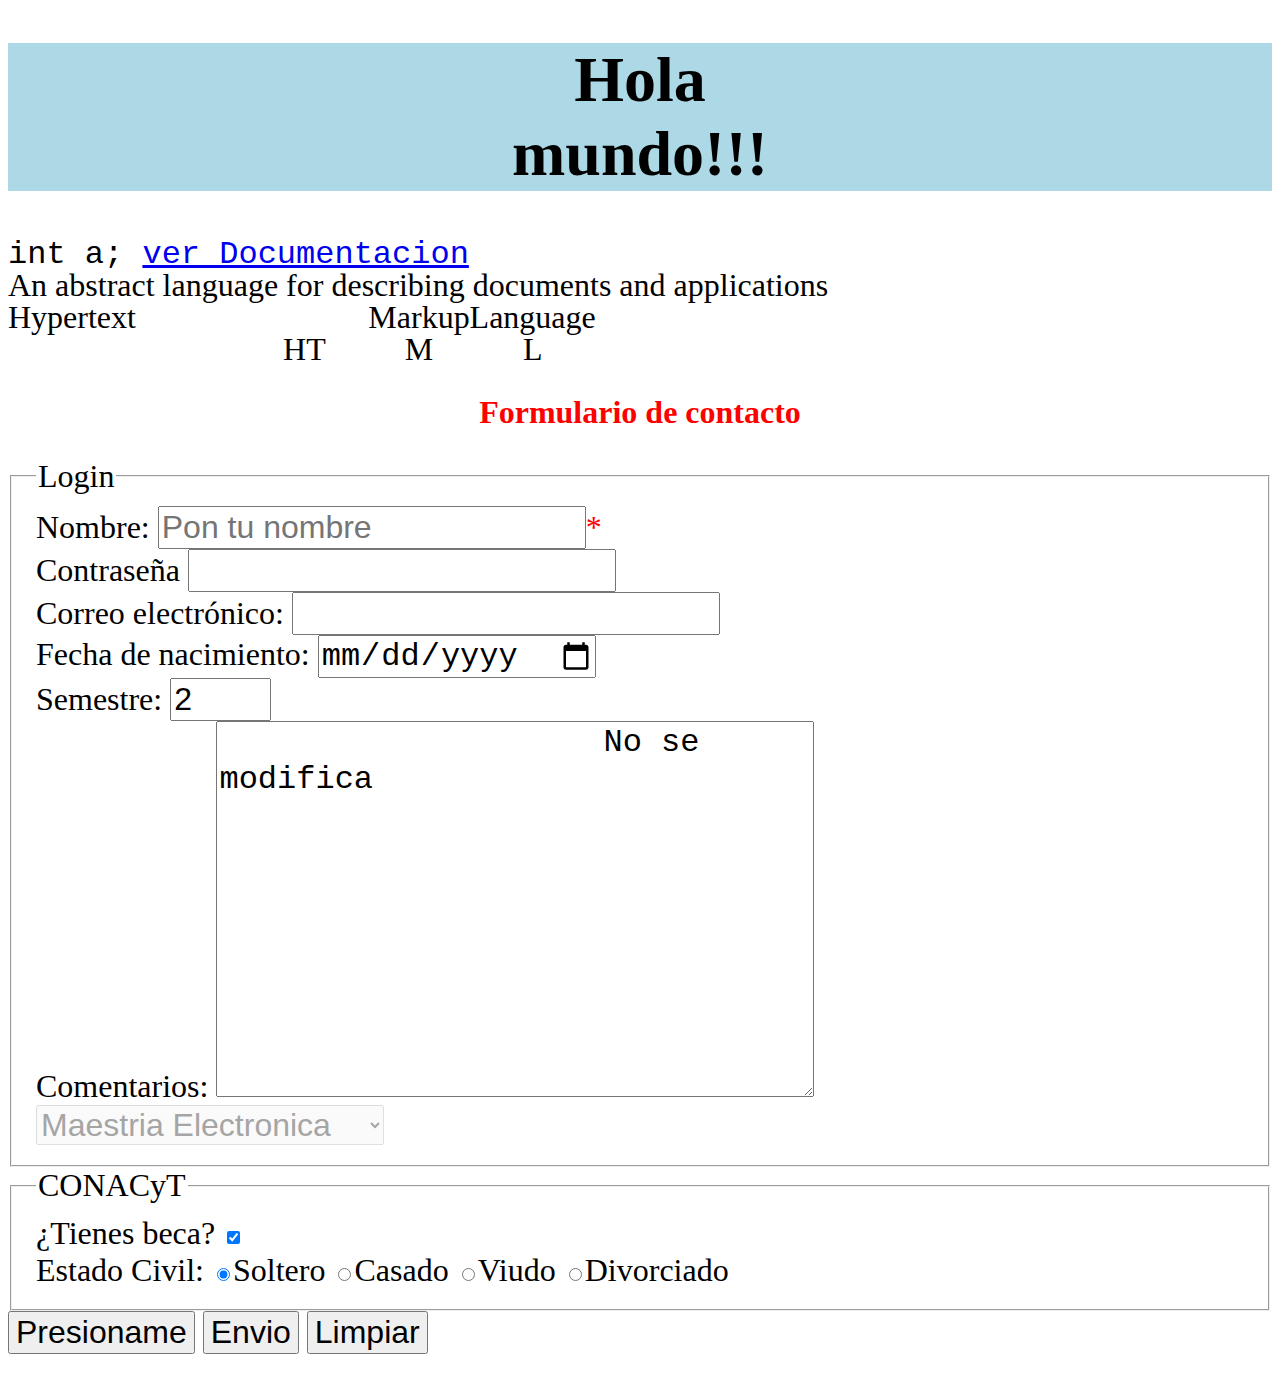
<file: index.html>
<!DOCTYPE html>
<html lang="en">
<head>
    <meta charset="UTF-8">
    <meta http-equiv="X-UA-Compatible" content="IE=edge">
    <meta name="viewport" content="width=device-width, initial-scale=1.0">
    <title>Ejemplo de un formulario</title>
    <link rel="stylesheet" href="css/estilos.css">
</head>
<body>
    <header id="encabezado">
        <h1 class="centrar">Hola <br>mundo!!!</h1>

         <code>
            int a;
            <a href="form2.html">ver Documentacion</a>
         </code>   
        <ruby>
            <ruby>HT<rt>Hypertext</rt>M<rt>Markup</rt>L<rt>Language</rt></ruby>
            <rt>An abstract language for describing documents and applications
           </ruby>
           <script>
            function mostrar(){
                mensaje = prompt("Dame tu nombre")
                alert("Tu nombre es:"+mensaje)
            }
           </script>
    </header>
    <main id="contenido">
        <h2 class="rojo centrar" onclick="mostrar()">Formulario de contacto</h2>
        <form action="contacto.php" method="get">
            <!--<fieldset onmouseover="alert('Pasando...')">-->
            <fieldset>    
                <legend>Login</legend>
                <label for="nombre">Nombre:</label>
                <input type="text" name="nombre" placeholder="Pon tu nombre" required><span class="rojo">*</span>
                <br>
                <label for="contra">Contraseña</label>
                <input type="password" name="contra" id="">
                <br>
                <label for="email">Correo electrónico:</label>
                <input type="email" name="email" required="required">
                <br>
                <label for="fecha">Fecha de nacimiento:</label>
                <input type="date" name="fecha" id="">
                <br>
                <label for="semestre">Semestre:</label>
                <input type="number" name="semestre" size="3" maxlength="3" max="12" min="1" step="2" value="2">
                <br>
                <label for="comentarios">Comentarios:</label>
                <textarea name="comentarios" id="" cols="30" rows="10" readonly>
                    No se modifica
                </textarea>
                <br />
                 <!-- select#carrera>(option)*4 -->
            <select name="carrera" id="carrera" disabled>
                <option value="1">Maestria Electrica</option>
                <option value="2" selected>Maestria Electronica</option>
                <option value="3">Maestria en Sistemas</option>
                <option value="4">Maestria en Metalurgia</option>
            </select>
            </fieldset>
           <fieldset>
            <legend>CONACyT</legend>
            <label for="beca">¿Tienes beca?</label>
            <input type="checkbox" name="beca" checked>
            <br>
            <label for="edo_civil">Estado Civil:</label>
            <input type="radio" name="edo_civil" checked value="1">Soltero
            <input type="radio"name="edo_civil"value="2" >Casado
            <input type="radio" name="edo_civil" value="3">Viudo
            <input type="radio" name="edo_civil" value="4">Divorciado
            <br>
           </fieldset>
            <input type="button" value="Presioname" onclick="javascript:alert('presioname')">
            <input type="submit" value="Envio">
            <input type="reset" value="Limpiar">
        </form>
    </main>
</body>
</html>
</file>
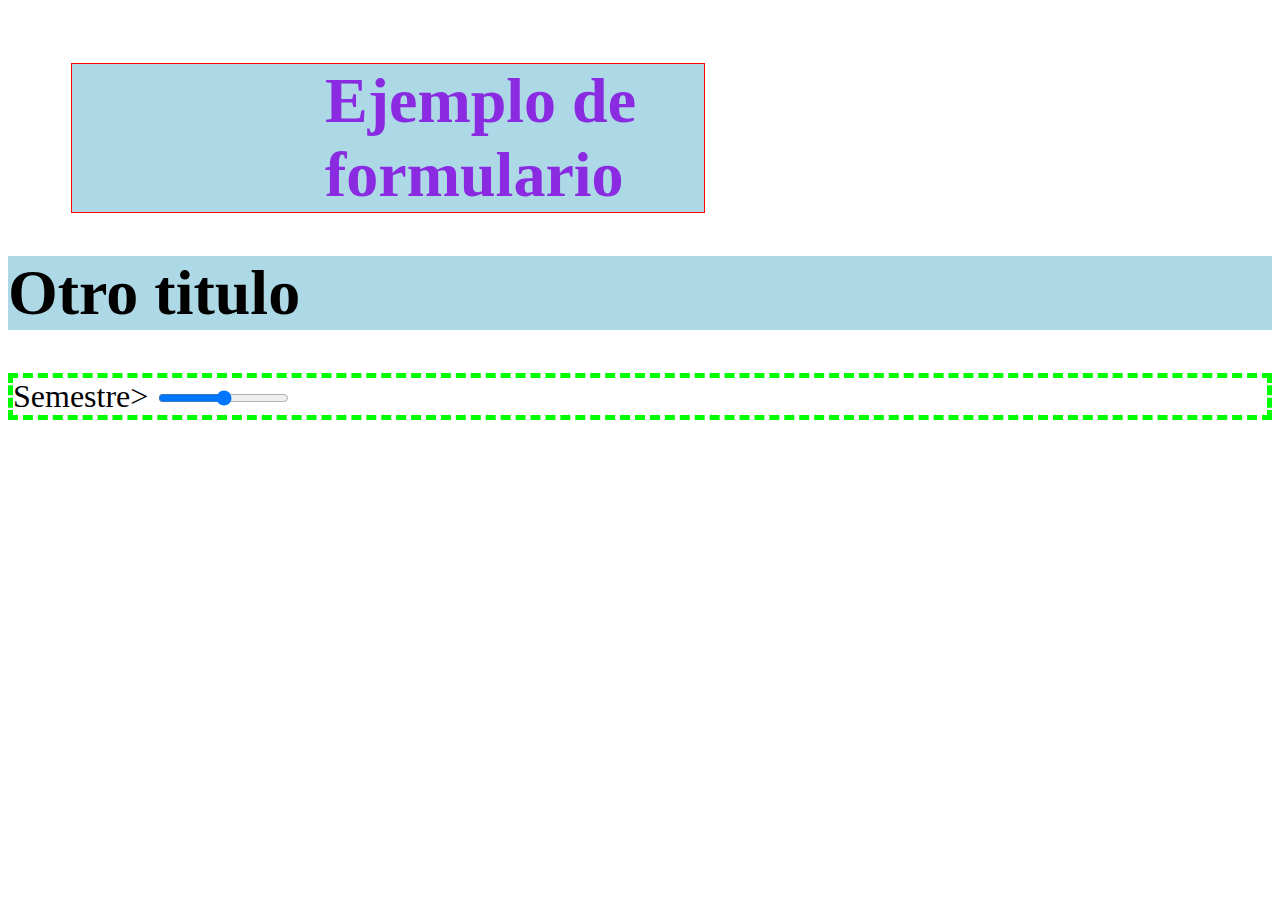
<file: form2.html>
<!DOCTYPE html>
<html lang="en">
<head>
    <meta charset="UTF-8">
    <meta http-equiv="X-UA-Compatible" content="IE=edge">
    <meta name="viewport" content="width=device-width, initial-scale=1.0">
    <title>Otro ejemplo de formulario</title>
    <link rel="stylesheet" href="css/estilos.css">
    <link rel="stylesheet" href="https://meyerweb.com/eric/tools/css/reset/reset.css">
    
    <!--<link rel="stylesheet" href="css/reset.css">-->
    <script src="js/funciones.js"></script>
</head>
<body>
    <header id="encabezado">
        <h1 onclick="sumar()" style="color: blueviolet;" class="marco" id="titulo">Ejemplo de formulario</h1>
    </header>
    <!--form:post.bordes_redondos-->
    <h1>Otro titulo</h1>
    <form action="#" method="post" class="bordes_redondos">
        <div id="contenedor">
            <label for="semestre">Semestre></label>
            <input class="marco" type="range" name="semestre">
        </div>
    </form>

</body>
</html>
</file>
<file: css/estilos.css>
* {
    font-size: 24pt;
}

input:focus{
    font-size: 40pt;
    background-color: yellow;
    color: black;
}

.rojo {
    color: #f00;
}

.centrar {
    text-align: center;
}

.bordes_redondos {
    /*border: 5px dotted #0F0;*/
    border-color: rgb(0, 255, 0);
    border-style: dashed;
    border-width: 5px;
}

h1 {
    /*
    font-size: 36pt;
    */
    font-size: 2em;
    background: lightblue;
}

.marco {
    border: 1px solid red;
}

#titulo {
    width: 30%;
    /*padding: 20%*/
    padding-left: 20%;
    /*margin: 5% 10%;
    margin: 5% 10% 20% 40%;*/
    margin-left: 5%;
    margin-top: 5%;
    height: 50%;
}
</file>
